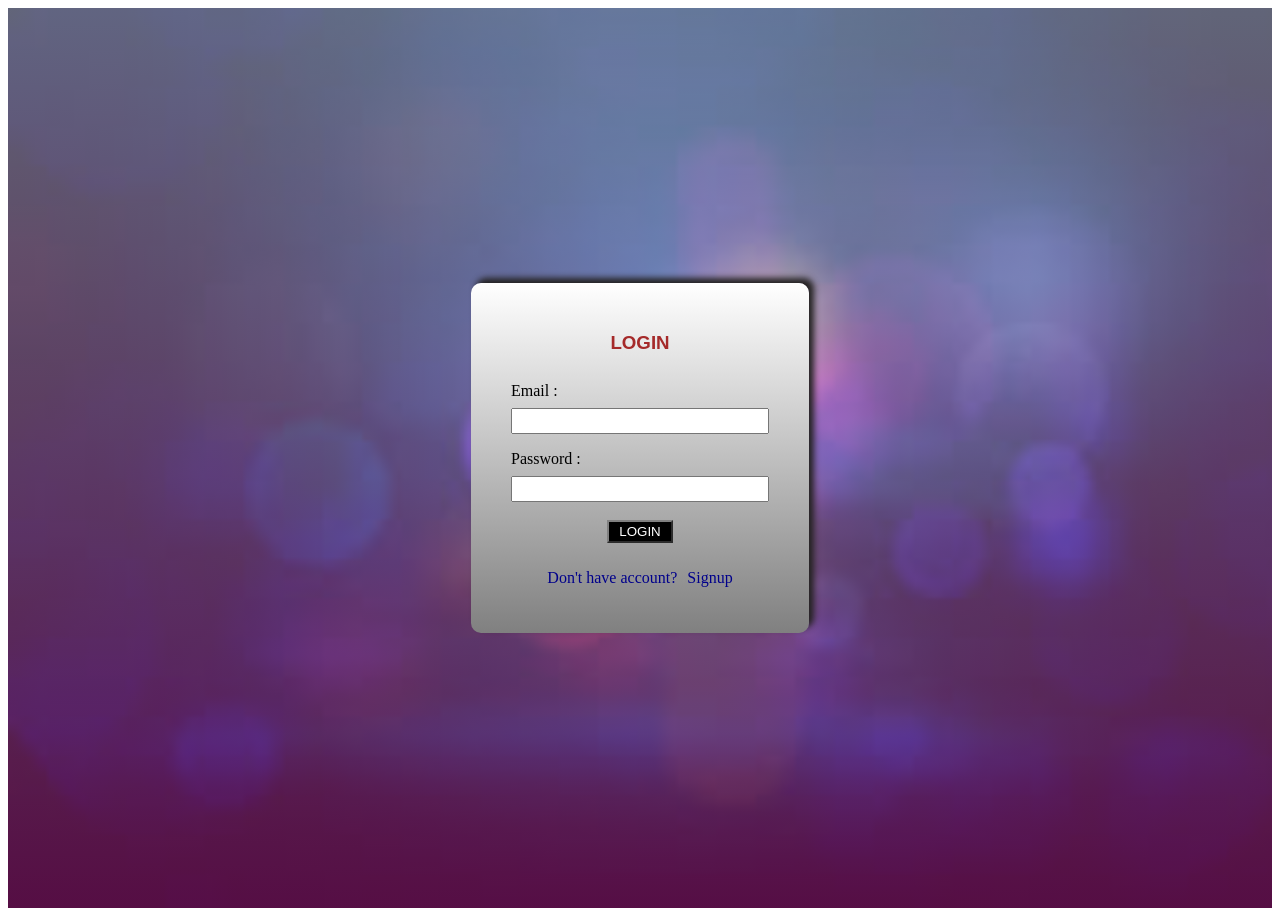
<file: Event_Management/index.html>
<!DOCTYPE html>
<html lang="en">
<head>
    <meta charset="UTF-8">
    <meta name="viewport" content="width=device-width, initial-scale=1.0">
    <title>Eventify | Discover Events Near You</title>
    <link rel="icon" type="image/png" href="party.png">
    <link rel="stylesheet" href="https://cdnjs.cloudflare.com/ajax/libs/font-awesome/6.5.0/css/all.min.css">
    <link href="https://cdn.jsdelivr.net/npm/bootstrap-icons@1.11.3/font/bootstrap-icons.css" rel="stylesheet">
    <link rel="stylesheet" href="style.css">
</head>
<body>
    <!-----------------------------------------------nav bar ------------------------------------->
   <div class="nav">
        <div class="container1">
            <div class="container2">
                <i class="fa-solid fa-champagne-glasses"></i>
                <p class="p">Eventify</p>
            </div>
            <i class="bi bi-list" id="menuIcon"></i>
        </div>
        <div class="container4" >
                <div class="button">
                    <a href="#home" class="btn">HOME</a>
                </div>
                <div class="button">
                    <a href="#about" class="btn">ABOUT US</a>
                </div>
                <div class="button CONTACT">
                    <a href="#contact" class="btn">CONTACT</a>
                </div>
                <div class="button CONTACT">
                    <a href="#contact" class="btn" id="logout">LOGOUT</a>
                </div>
        </div>
   </div>
   <!-------------------------------------nav bar completed ---------------------------------->

   <!-- ------------------  hero section box1 =1000 box2=300 box=300-------------------- -->
    <div class="box1" id="home">
        <div class="box2">
            <h1 class="h1">Find & Join Exciting Events in Your City</h1>
            <p class="dic">Find workshops, concerts, and community gatherings in your city.</p>
        </div>
        <div class="box3">
              <input type="search" placeholder="Search events" class="search">
                <button class="search-btn">
                  <i class="bi bi-search"></i>
               </button> 
        </div>
    </div>
    <!-- ------------------------------------------------ hero section ------------------------------------- -->

    <!-- /* ----------------------------------------------Event card------------------------------------------------------------ */ -->
    <div class="filter-buttons">
        <button data-filter="all" class="filter">All</button>
        <button data-filter="concert" class="filter">Concert</button>
        <button data-filter="workshop" class="filter">Workshop</button>
        <button data-filter="art" class="filter">Art</button>
        <button data-filter="wellness" class="filter">Wellness</button>
        <button data-filter="food" class="filter">Food</button>
        <button data-filter="comedy" class="filter">Comedy</button>
    </div>
    <div class="grid-container">
        <div class="item" data-category="concert">
            <div class="item2">
                <img src="event_card1.jpg" alt="" class="img">
            </div>
            <div class="item21">
                <div class="detail1">
                    <p>Summer Beats Live Concert</p>
                </div>
                <div class=detail2>
                    <p>March 25, 2025</p>
                </div>
                <div class="detail3">
                    <p><i class="bi bi-geo-alt-fill"></i> City Arena, New York</p>
                </div>
                <div class="view-details">
                    <button class="view" data-id="1">VIEW DETAILS</button>
                </div>
            </div>
        </div>
        <div class="item" data-category="workshop">
            <div class="item2">
                <img src="event_card2.jpg" alt="" class="img">
            </div>
            <div class="item21">
                <div class="detail1">
                    <p>Full Stack Web Dev Bootcamp</p>
                </div>
                <div class=detail2>
                    <p>April 2, 2025</p>
                </div>
                <div class="detail3">
                    <p><i class="bi bi-geo-alt-fill"></i>Tech Hub Center, San Francisco</p>
                </div>
                <div class="view-details">
                    <button class="view" data-id="2">VIEW DETAILS</button>
                </div>
            </div>
        </div>
        <div class="item" data-category="art">
            <div class="item2">
                <img src="event_card3.jpg" alt="" class="img">
            </div>
            <div class="item21">
                <div class="detail1">
                    <p>Modern Art & Creativity Expo</p>
                </div>
                <div class=detail2>
                    <p>April 10, 2025</p>
                </div>
                <div class="detail3">
                    <p><i class="bi bi-geo-alt-fill"></i>Downtown Art Gallery, Chicago</p>
                </div>
                <div class="view-details">
                    <button class="view" data-id="3">VIEW DETAILS</button>
                </div>
            </div>
        </div>
        <div class="item" data-category="wellness">
            <div class="item2">
                <img src="event_card4.jpg" alt="" class="img">
            </div>
            <div class="item21">
                <div class="detail1">
                    <p>Sunrise Yoga Retreat</p>
                </div>
                <div class=detail2>
                    <p>April 15, 2025</p>
                </div>
                <div class="detail3">
                    <p><i class="bi bi-geo-alt-fill"></i>Green Park Gardens, Los Angeles</p>
                </div>
                <div class="view-details">
                    <button class="view" data-id="4">VIEW DETAILS</button>
                </div>
            </div>
        </div>
        <div class="item" data-category="food">
            <div class="item2">
                <img src="event_card5.jpg" alt="" class="img">
            </div>
            <div class="item21">
                <div class="detail1">
                    <p>International Street Food Fest</p>
                </div>
                <div class=detail2>
                    <p>April 20, 2025</p>
                </div>
                <div class="detail3">
                    <p><i class="bi bi-geo-alt-fill"></i>Central Park, New York</p>
                </div>
                <div class="view-details">
                    <button class="view" data-id="5">VIEW DETAILS</button>
                </div>
            </div>
        </div>
        <div class="item" data-category="comedy">
            <div class="item2">
                <img src="event_card6.jpg" alt="" class="img">
            </div>
            <div class="item21">
                <div class="detail1">
                    <p>Laugh Out Loud Comedy Show</p>
                </div>
                <div class=detail2>
                    <p>April 28, 2025</p>
                </div>
                <div class="detail3">
                    <p><i class="bi bi-geo-alt-fill"></i>Grand Theater, Boston</p>
                </div>
                <div class="view-details">
                    <button class="view" data-id="6">VIEW DETAILS</button>
                </div>
            </div>
        </div>
        <div class="item" data-category="concert">
            <div class="item2">
                <img src="concert_image3.jpg" alt="" class="img">
            </div>
            <div class="item21">
                <div class="detail1">
                    <p>EDM Neon Night Festival</p>
                </div>
                <div class=detail2>
                    <p>April 5, 2025</p>
                </div>
                <div class="detail3">
                    <p><i class="bi bi-geo-alt-fill"></i>Sky Dome Stadium, Las Vegas</p>
                </div>
                <div class="view-details">
                    <button class="view" data-id="7">VIEW DETAILS</button>
                </div>
            </div>
        </div>
        <div class="item" data-category="concert">
            <div class="item2">
                <img src="concert_image2.jpg" alt="" class="img">
            </div>
            <div class="item21">
                <div class="detail1">
                    <p>Classical Symphony Evening</p>
                </div>
                <div class=detail2>
                    <p>April 18, 2025</p>
                </div>
                <div class="detail3">
                    <p><i class="bi bi-geo-alt-fill"></i>Grand Opera Hall, Chicago</p>
                </div>
                <div class="view-details">
                    <button class="view" data-id="8">VIEW DETAILS</button>
                </div>
            </div>
        </div>
        <div class="item" data-category="workshop">
            <div class="item2">
                <img src="workshop_2.jpg" alt="" class="img">
            </div>
            <div class="item21">
                <div class="detail1">
                    <p>UI/UX Design Masterclass</p>
                </div>
                <div class=detail2>
                    <p>April 12, 2025</p>
                </div>
                <div class="detail3">
                    <p><i class="bi bi-geo-alt-fill"></i>Innovation Lab, Seattle</p>
                </div>
                <div class="view-details">
                    <button class="view" data-id="9">VIEW DETAILS</button>
                </div>
            </div>
        </div>
        <div class="item" data-category="workshop">
            <div class="item2">
                <img src="workshop3.jpg" alt="" class="img">
            </div>
            <div class="item21">
                <div class="detail1">
                    <p>AI & Machine Learning Seminar</p>
                </div>
                <div class=detail2>
                    <p>April 22, 2025</p>
                </div>
                <div class="detail3">
                    <p><i class="bi bi-geo-alt-fill"></i>Silicon Tech Park, Austin</p>
                </div>
                <div class="view-details">
                    <button class="view" data-id="10">VIEW DETAILS</button>
                </div>
            </div>
        </div>
        <div class="item" data-category="art">
            <div class="item2">
                <img src="art2.webp" alt="" class="img">
            </div>
            <div class="item21">
                <div class="detail1">
                    <p>International Photography Expo</p>
                </div>
                <div class=detail2>
                    <p>April 19, 2025</p>
                </div>
                <div class="detail3">
                    <p><i class="bi bi-geo-alt-fill"></i>Lens Studio Hall, Boston</p>
                </div>
                <div class="view-details">
                    <button class="view" data-id="11">VIEW DETAILS</button>
                </div>
            </div>
        </div>
        <div class="item" data-category="art">
            <div class="item2">
                <img src="art3.jpg" alt="" class="img">
            </div>
            <div class="item21">
                <div class="detail1">
                    <p>Handmade Crafts & Design Fair</p>
                </div>
                <div class=detail2>
                    <p>April 27, 2025</p>
                </div>
                <div class="detail3">
                    <p><i class="bi bi-geo-alt-fill"></i>Artisan Market Square, Portland</p>
                </div>
                <div class="view-details">
                    <button class="view" data-id="12">VIEW DETAILS</button>
                </div>
            </div>
        </div>
        <div class="item" data-category="wellness">
            <div class="item2">
                <img src="wellness.jpg" alt="" class="img">
            </div>
            <div class="item21">
                <div class="detail1">
                    <p>Meditation & Mindfulness Camp</p>
                </div>
                <div class=detail2>
                    <p>April 21, 2025</p>
                </div>
                <div class="detail3">
                    <p><i class="bi bi-geo-alt-fill"></i>Peace Valley Resort, Colorado</p>
                </div>
                <div class="view-details">
                    <button class="view" data-id="13">VIEW DETAILS</button>
                </div>
            </div>
        </div>
        <div class="item" data-category="wellness">
            <div class="item2">
                <img src="wellness2.jpg" alt="" class="img">
            </div>
            <div class="item21">
                <div class="detail1">
                    <p>Outdoor Fitness Bootcamp</p>
                </div>
                <div class=detail2>
                    <p>April 30, 2025</p>
                </div>
                <div class="detail3">
                    <p><i class="bi bi-geo-alt-fill"></i>Central Fitness Arena, Miami</p>
                </div>
                <div class="view-details">
                    <button class="view" data-id="14">VIEW DETAILS</button>
                </div>
            </div>
        </div>
        <div class="item" data-category="food">
            <div class="item2">
                <img src="comedy1.jpg" alt="" class="img">
            </div>
            <div class="item21">
                <div class="detail1">
                    <p>Dessert Carnival 2025</p>
                </div>
                <div class=detail2>
                    <p>April 28, 2025</p>
                </div>
                <div class="detail3">
                    <p><i class="bi bi-geo-alt-fill"></i>Sweet Treats Plaza, Houston</p>
                </div>
                <div class="view-details">
                    <button class="view" data-id="15">VIEW DETAILS</button>
                </div>
            </div>
        </div>
        <div class="item" data-category="comedy">
            <div class="item2">
                <img src="comedy2.jpg" alt="" class="img">
            </div>
            <div class="item21">
                <div class="detail1">
                    <p>Saturday Night Open Mic</p>
                </div>
                <div class=detail2>
                    <p>May 3, 2025</p>
                </div>
                <div class="detail3">
                    <p><i class="bi bi-geo-alt-fill"></i>Smile Club Lounge, Denver</p>
                </div>
                <div class="view-details">
                    <button class="view" data-id="16">VIEW DETAILS</button>
                </div>
            </div>
        </div>
    </div>
    <!-- ----------------------------------------event cards completed------------------------------------- -->
    
    <section class="about" id="about">
        <div class="about-container">
            <h2>About Eventify</h2>
            <p>
                Eventify is your gateway to discovering and joining amazing events across the city.
                Whether it's music, art, workshops, wellness, or food festivals, we bring the community together.
                Explore events, connect with like-minded people, and make every experience unforgettable.
            </p>
            <div class="about-features">
                <div class="feature">
                    <i class="bi bi-search"></i>
                    <h3>Find Events</h3>
                    <p>Search and discover events that match your interests in your city.</p>
                </div>
                <div class="feature">
                    <i class="bi bi-people"></i>
                    <h3>Connect</h3>
                    <p>Meet people who share your passions and attend events together.</p>
                </div>
                <div class="feature">
                    <i class="bi bi-calendar-event"></i>
                    <h3>Stay Updated</h3>
                    <p>Never miss out on exciting happenings with our curated event updates.</p>
                </div>
            </div>
        </div>
    </section>

    <!-- --------------------------------- Aboutus completed ------------------------------------ -->

    <section class="contact" id="contact">
        <div class="contact-container">
            <h2>Contact Us</h2>
            <p>Have questions or suggestions? Reach out to us!</p>
            <form class="contact-form">
                <input type="text" placeholder="Your Name" required>
                <input type="email" placeholder="Your Email" required>
                <textarea placeholder="Your Message" rows="6" required></textarea>
                <button type="submit">Send Message</button>
            </form>
        </div>
    </section>

    <!-- ---------------------------------------contact us completed------------------------- -->

    <footer class="footer">
        <div class="footer-container">

        <!-- Column 1 -->
            <div class="footer-box">
                <h2>Eventify</h2>
                <p>Your one-stop solution for unforgettable events. We bring ideas to life.</p>
            </div>

        <!-- Column 2 -->
            <div class="footer-box">
                <h3>Quick Links</h3>
                <ul>
                    <li><a href="#">Home</a></li>
                    <li><a href="#">Events</a></li>
                    <li><a href="#">About</a></li>
                    <li><a href="#">Contact</a></li>
                </ul>
            </div>

        <!-- Column 3 -->
            <div class="footer-box">
                <h3>Contact Us</h3>
                <p>Email: info@eventify.com</p>
                <p>Phone: +91 9876543210</p>
                <p>Hyderabad, India</p>
            </div>

        <!-- Column 4 -->
            <div class="footer-box">
                <h3>Newsletter</h3>
                <p>Subscribe for latest events</p>
                <input type="email" placeholder="Enter your email">
                <button>Subscribe</button>
            </div>

        </div>

        <div class="footer-bottom">
            <p>© 2026 Eventify | Designed by Grishma 💜</p>
        </div>
    </footer>
    <!-- /* ----------------------------------------------Footer  completed------------------------------------------------------------ */ -->
    
    <div class="modal">
        <div class="modal_content">
            <div>
                <i class="bi bi-x" id="closebtn"></i>
            </div>
            <div>
                <p class="titles"></p>
            </div>
            <div class="img_block">
                <img src="" alt="">
            </div>
            <div>
                <p class="desc"></p>
            </div>
            <div id="dates">
                <i class="bi-calendar-event"></i><p class="dates"></p>
            </div>
            <div id="locations">
                <i class="bi-geo-alt"></i><p class="locations"></p>
            </div>
            <div>
                <p class="prices"></p>
            </div>
        </div>
    </div>
    
    <script src="script.js"></script>
</body>
</html>
</file>
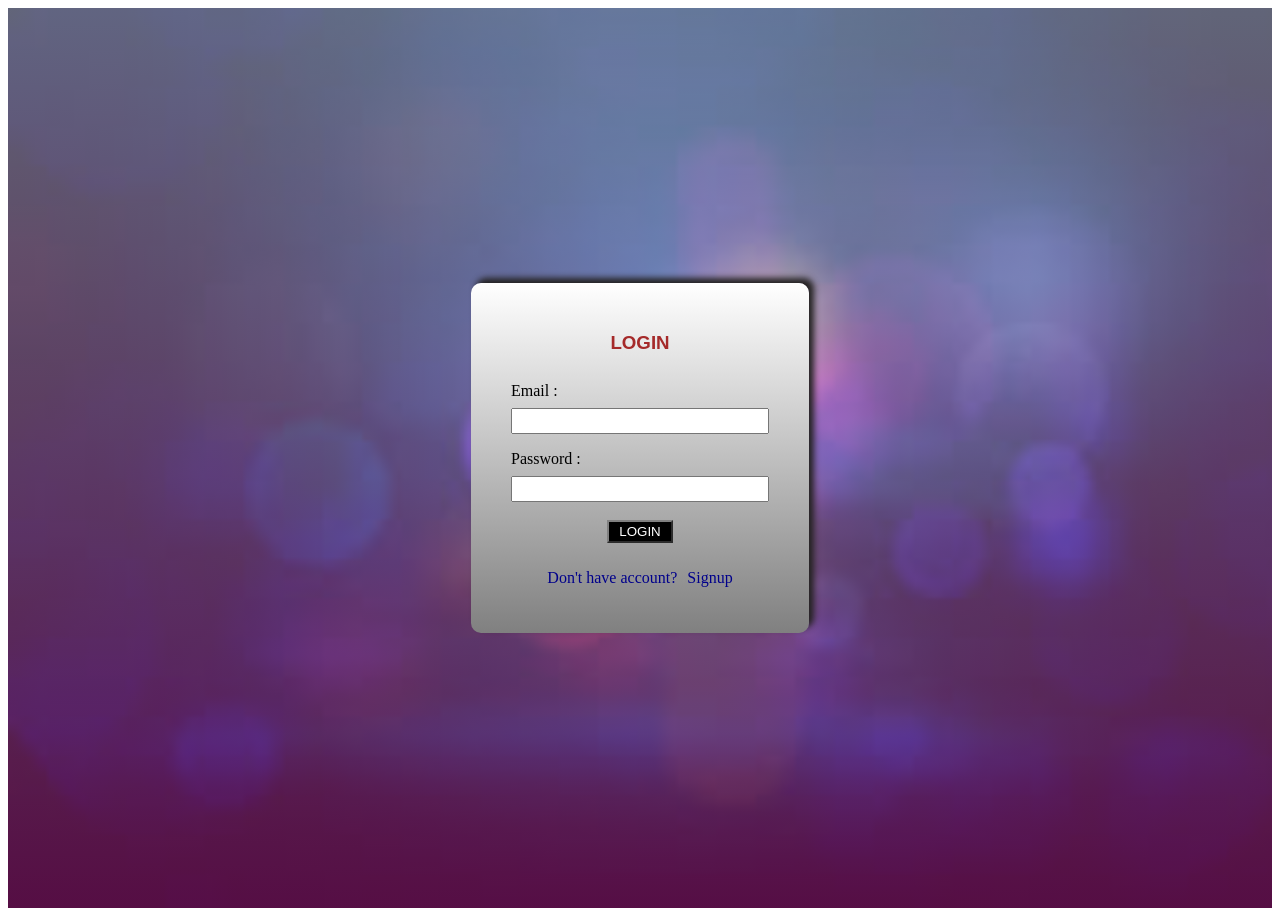
<file: Event_Management/login.html>
<!DOCTYPE html>
<html lang="en">
<head>
    <meta charset="UTF-8">
    <meta name="viewport" content="width=device-width, initial-scale=1.0">
    <title>Document</title>
    <link rel="stylesheet" href="login.css">
</head>
<body>
    <div class="container1">
        <div class="container2">
            <div>
                <h3>LOGIN</h3>
            </div>
            <div class="info">
                Email : <input type="email" id="ename">
                <span class="err"></span>
                Password : <input type="password" id="pwd">
                <span class="err"></span>
            </div>
            <div>
                <button id="btn">LOGIN</button>
            </div>
            <div class="success">
                <h4>Successfully Logged in!</h4>
            </div>
            <div class="last">
                <p>Don't have account?</p>
                <p id="signup">Signup</p>
            </div>
        </div>
    </div>
    <script src="login.js"></script>
</body>
</html>
</file>
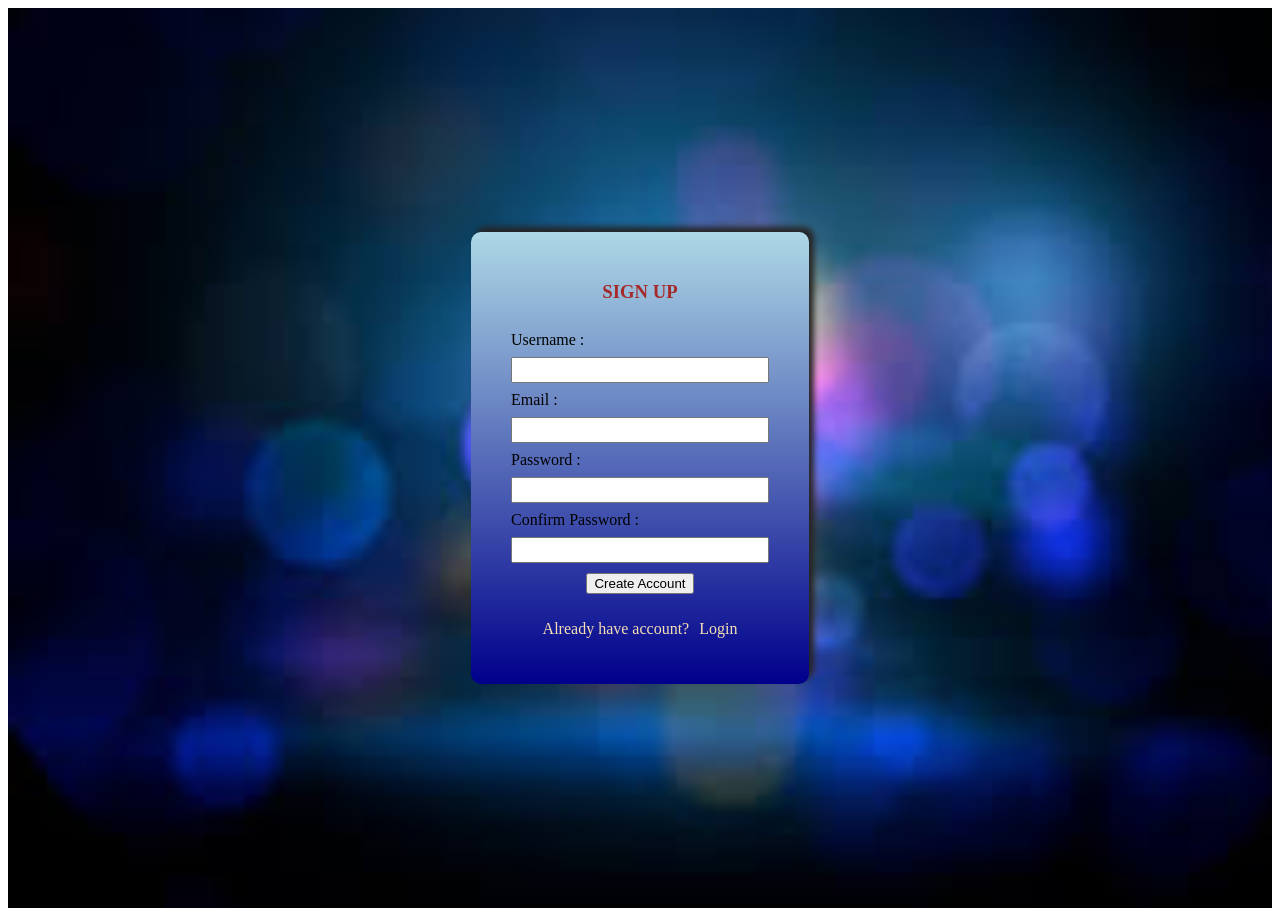
<file: Event_Management/signup.html>
<!DOCTYPE html>
<html lang="en">
<head>
    <meta charset="UTF-8">
    <meta name="viewport" content="width=device-width, initial-scale=1.0">
    <title>Document</title>
    <link rel="stylesheet" href="signup.css">
</head>
<body>
    <div class="container1">
        <div class="container">
            <div>
                <h3>SIGN UP</h3>
            </div>
            <div class="info">
                Username : <input type="text" id="uname">
                <span class="err"></span>
                Email : <input type="email" id="ename">
                <span class="err"></span>
                Password : <input type="password" id="pwd">
                <span class="err"></span>
                Confirm Password : <input type="password" id="cpwd">
                <span class="err"></span>
            </div>
            <div>
                <button type="button" id="btn">Create Account</button>
            </div>
            <div class="success">
                <h4>Successfully signup!</h4>
            </div>
            <div class="last">
                <p>Already have account?</p>
                <p id="login">Login</p>
            </div>
        </div>
    </div>
    <script src="signup.js"></script>
</body>
</html>
</file>
<file: Event_Management/style.css>
.nav{
    background-color: rgb(73,65,65);
    display:flex;
    justify-content: space-between;
    align-items:center;
    padding:10px 30px;
    
}

.container1{
    display:flex;
    align-items:center;
    gap:15px;
}

.p{
    font-size:16px;
}

.container2{
    background-color: chocolate;
    border-radius:50px;
    display: flex;
    justify-content: center;
    align-items: center;
    gap:10px;
    padding:12px 18px;
}

.container4{
    display:flex;
    gap:40px;
}

.btn{
    background-color:#ffffff;
    font-weight:600;
    border-radius: 10px;
    display: inline-block;
    text-decoration: none;
    font-size:10px;
    color:Black;
    padding:10px 10px;
}

.bi.bi-list,.bi-x{
    color:white;
    font-size: 40px;
    display:none
    
}

/* -------------------------------------nav bar styling completed------------------------------------------ */

.box1{
    background:linear-gradient(rgba(0,0,0,0.4), rgba(0,0,0,0.5)),url("event.jpg");
    background-repeat: no-repeat;
    background-size:cover;
}

.box2{
    height:400px;
    display:flex;
    flex-direction: column;
    gap:20px;
    justify-content: center;
    align-items: center;
    color: cornsilk;
}

.h1{
    font-size:40px ;
    animation: headsection 1s ease ;
}

@keyframes headsection{
    0%{
        opacity:0;
        transform:translateX(-40px);
    }
    100%{
        opacity:1;
        transform:translateX(0);
    }
}


.dic{
    font-size:20px;
    animation: disc  1s ease-out 1s ;
}

@keyframes disc{
    0%{
        opacity:0;
        transform: translateY(20px);
    }
    100%{
        opacity:1;
        transform: translateY(0px);
    }
}

h1, p {
    margin: 0;
    padding: 0;
    
}

.box3{
    padding:40px 0;
    width:100%;
    display: flex;
    justify-content: center;
    align-items: center;
    gap:10px ;
    animation: srch 1s ease-out 2s; 
}

@keyframes srch{
     0%{
        opacity:0;
        transform: translateY(30px);
    }
    100%{
        opacity:1;
        transform: translateY(0px);
    }
}

.search{
    background-color: antiquewhite; 
    height:30px; 
    width:min(500px, 90%); 
    font-size:15px;
    border-radius: 8px;
    padding-left: 15px;
}

.search-btn{
    height:28px;
    width:25px;
    border: none;
    background-color:chocolate;
    border-radius: 8px;
    cursor: pointer;
}

.search-btn i{
    font-size:15px;
    color: white;
}

/* ----------------------------Hero section completed------------------------------------------------------------------- */
.filter-buttons{
    display: flex;
    flex-wrap: wrap;
    margin-top: 20px;
    margin-left: 40px;
    gap:20px;
    justify-content: center;
    align-items: center;
}

.filter{
    padding: 12px 25px;
    font-size:14px;
    border: none;
    border-radius: 25px;
    cursor: pointer;
    background-color: #f2f2f2;
    transition: all 0.3s ease;
    
}

.filter:hover {
    background-color: black;
    color: white;
}

/* Active button */
.active{
    background-color: black;
    color: white;
}

/*----------------------------------------------filter completed ------------------------------------------------------------ */

.grid-container{
    display: grid;
    grid-template-columns: repeat(3,1fr);
    gap: 40px;
    width: 90%;
    margin:60px auto;
}

.item{
    background: linear-gradient(180deg, #1a1a1a, #2b2b2b);
    border: 1px solid chocolate;
    border-radius: 18px;
    overflow: hidden;
    padding: 0;
    transition: 0.3s ease;
    box-shadow: 0 8px 25px rgba(0,0,0,0.4);
}

.item:hover{
    transform: translateY(-10px);
    box-shadow: 0 15px 35px rgba(0,0,0,0.6);
}

.item2{
    height: 250px;
}
.item21{
    display:flex;
    flex-direction: column;
    gap:10px;
    padding:30px;
}


.img{
    height:100%;
    width:100%;
    object-fit: cover;
    border-radius: 12px;
}

.detail1{
    border-radius: 12px;
}

.detail1>p{
    font-size:20px;
    text-align: center;
    display: flex;
    justify-content: center;
    font-family: 'Gill Sans', 'Gill Sans MT', Calibri, 'Trebuchet MS', sans-serif;
    color:  rgb(142, 225, 142);
    font-weight: 600;
    color:white;
    margin: 0;
}

.detail2{
    border-radius: 12px;

}

.detail2>p{
    display: flex;
    justify-content: center;
    align-content: center;
     font-size:16px;
     font-weight: 600;
    color: white;
}

.detail3{
    border-radius: 12px;
}

.detail3>p{
    display: flex;
    justify-content: center;
    align-content: center;
    font-size:15px;
    color: #dddddd;
}

.bi,.bi-geo-alt-fill{
    color: chocolate;
    margin-right: 6px;
}

.view-details{
    border-radius: 12px;
    display:flex;
    justify-content: center;
    align-content: center;

}

.view{
    width: 100%;
    padding: 12px;
    border-radius: 12px;
    font-size: 10px;
    font-weight: 600;
    border: none;
    background-color: chocolate;
    color: white;
    cursor: pointer;
    transition: 0.3s;
}

.view:hover{
    background-color: rgb(150,70,20);
}
/* ----------------------------------------------Event card completed ------------------------------------------------------------ */

.about{
    background-color: #2c2c2c;
    color: #f5f5f5;
    padding: 80px 0;
    text-align: center;
    margin-bottom: 10px;
}

.about-container{
    width: 90%;
    max-width: 1200px;
    margin: auto;
}

.about h2{
    font-size:30px;
    color: chocolate;
    margin-bottom: 25px;
}

.about p{
    font-size:16px;
    line-height: 1.8;
    max-width: 800px;
    margin: 0 auto 50px auto ;
}

.about-features{
    display: flex;
    justify-content: space-around;
    flex-wrap: wrap;
    gap: 40px;
}

.feature{
    background: #3a3a3a;
    padding: 25px;
    border-radius: 15px;
    flex-basis:250px;
    flex-grow: 1;
    flex-shrink: 1;
    transition: transform 0.3s ease, box-shadow 0.3s ease;
}

.feature:hover{
    transform: translateY(-10px);
    box-shadow: 0 10px 25px rgba(0,0,0,0.5);
}

.feature i{
    font-size: 40px;
    color: chocolate;
}

.feature h3{
    font-size: 22px;
    color: #ffcc80;
}

.feature p{
    font-size:16px;
    color: #ddd;
}

/* -----------------------------------About completed--------------------------------------- */

.contact{
    background-color: #1a1a1a;
    color: #f5f5f5;
    padding:20px 0;
    text-align: center;
    margin-bottom: 10px;
}

.contact-container{
    width: 90%;
    max-width: 700px;
    margin: auto;
}

.contact h2{
    font-size:30px;
    color: chocolate;
}

.contact p{
    font-size:15px;
    margin-bottom:20px;
    color: #ddd;
}

.contact-form input,
.contact-form textarea{
    width: 100%;
    padding: 15px;
    margin-bottom: 20px;
    border-radius: 10px;
    border: none;
    font-size: 13px;
}

.contact-form button{
    padding: 10px 20px;
    border-radius: 10px;
    border: none;
    background-color: chocolate;
    color: white;
    font-size: 15px;
    cursor: pointer;
    transition: 0.3s;
}

.contact-form button:hover{
    background-color: #a65c3c;
}


/* -----------------------------------------contactus completed----------------------------- */

.footer{
    background: linear-gradient(135deg, #4b2e2e, #6d4c41);
    color: #f5f5f5;
}

.footer-box h2,
.footer-box h3{
    color: #ffcc80;
    margin-bottom: 15px;
}

.footer-container{
    width: 90%;
    margin:auto;
    display: grid;
    grid-template-columns: repeat(auto-fit, minmax(220px,1fr));
    gap:40px;
}

.footer-box p{
    font-size: 14spx;
    line-height: 1.6;
}

.footer-box ul{
    list-style: none;
    padding: 0;
}

.footer-box ul li{
    margin-bottom: 8px;
}

.footer-box ul li a{
    text-decoration: none;
    color: white;
    transition: 0.3s;
}

.footer-box ul li a:hover{
    color: #ff9800;
    padding-left: 5px;
}

.footer-box input{
    width: 100%;
    padding: 8px;
    border: none;
    margin-top: 10px;
    border-radius: 4px;
}

.footer-box button{
    margin-top: 10px;
    padding: 8px 15px;
    border: none;
    background-color: #ff9800;
    color: white;
    cursor: pointer;
    border-radius: 4px;
    transition: 0.3s;
}

.footer-box button:hover{
    background-color: #e68900;
}

.footer-bottom{
    text-align: center;
    padding: 20px;
    margin-top: 40px;
    border-top: 1px solid rgba(255,255,255,0.2);
    font-size: 13px;
}

.footer-box h2{
    font-size:18px;
}

.footer-box h3{
    font-size:18px;
}

.footer-box p,
.footer-box ul li a{
    font-size: 14px;
}

.footer-bottom p{
    font-size: 13px;
}

.footer{
    padding: 60px 0 0 0;
}

/* ------------------------------------------footer completed----------------------------------------- */

.modal_content{
    width:min(70%,400px);
    max-height:80vh;
    overflow-y: auto;
    position: relative;
    background: #111827; 
    display: flex;               
    flex-direction: column;
    gap:20px;
    box-shadow: 2px 3px 10px ;
    padding:15px 10px;
    background: #111827; 
    border-radius: 18px;
}

#closebtn {
    position: absolute;
    top: 15px;
    right:5px;
    font-size: 34px;
    color: #9ca3af;
    cursor: pointer;
    transition: 0.2s ease;
    display:flex
}

#closebtn:hover {
    color: #ef4444;
    transform: scale(1.1);
}

.modal{
    position: fixed;
    inset:0;
    display:none;
    justify-content: center;
    align-items: center;
    background: rgba(0,0,0,0.7);
}

.modal_content .titles{
    letter-spacing: 1px;
    text-align: center;
    font-size:25px;
    color: #f9fafb;
}

.modal_content .desc{
    text-align: center;
    font-size:15px;
    word-spacing:7px;
    padding:0 10px;
    color:wheat;
}

.modal_content .dates{
    text-align: center;
    font-size:15px;
    color: gray;
}

#dates {
   display: flex;
   justify-content: center;
   align-items: center;
   column-gap: 10px;
   
}

#dates i{
    color: wheat;
}

.modal_content .locations{
    text-align: center;
    font-size:15px;
    color:#A78BFA;
}

#locations {
   display: flex;
   justify-content: center;
   align-items: center;
   column-gap: 10px;
   
}
#locations i{
    color:red
}

.modal_content .prices{
    text-align: center;
    font-size:20px;
    color: #34D399;
}

.modal_content img{
    width:100%;
    max-height:250px;
    object-fit: cover;
    border-radius: 12px;
}

.shows{
    display:flex;
}

/* -----------------------------------------modal completed ------------------------------------------ */


/* --------------------------media quries for tablets------------------------- */

@media(max-width:1024px){
    .nav{
        padding:10px 10px;
    }
    .p{
        font-size:15px;
    }


    .container4{
        display:flex;
        gap:20px;
    }

    .btn{
        height:auto;
        width:auto;
        font-size:10px;
        border-radius:10px;
        box-shadow: 3px 3px 2px;
        padding:10px 25px;
    }

    .bi.bi-list{
        color:white;
        font-size: 40px;
        display:none
        
    }


    /* -------------------------------------nav bar styling completed------------------------------------------ */
    .box1{
        background:linear-gradient(rgba(0,0,0,0.4), rgba(0,0,0,0.5)),url("event.jpg");
        background-repeat: no-repeat;
        background-size:cover;
    }

    .box2{
        height:400px;
    }

    .h1{
        font-size:30px ;
    }


    .dic{
        font-size:15px;
    }

    h1, p {
        margin: 0;
        padding: 0;
        
    }

    .search{
        height:30px; 
        width: 70%; 
        font-size:12px;
    }

    .search-btn{
        height:30px;
        width:20px;
    }

    .search-btn i{
        display: block;
        font-size:10px;
        color: white;
    }
    /* ----------------------------Hero section completed------------------------------------------------------------------- */
    
    .about{
        padding:20px 0;
        text-align: center;
        margin-bottom: 10px;
    }

    .about h2{
        font-size:25px;
    }

    .about p{
        font-size:15px;
    }

    .about-features{
        gap:20px;
    }

    .feature{
        flex-basis:200px;
    }

    .feature i{
        font-size: 20px;
    }

    .feature h3{
        font-size: 20px;
    }

    .feature p{
        font-size:15px;
    }


    /* -------------------------about us completed----------------------------------------------- */
    .contact h2{
        font-size:25px;
    }

    .contact p{
        font-size: 15px;
    }

    .contact-form input,
    .contact-form textarea{
        font-size: 13px;
    }

    .contact-form button{
        font-size:15px;
    }


    /* ------------------------------------contact us completed--------------------------------- */

    /* ----------------------------------------------Event card------------------------------------------------------------ */
    .grid-container{
        display: grid;
        grid-template-columns: repeat(2,1fr);
        gap:25px;
        width: 90%;
        margin:60px auto;
    }

    .item1{
        grid-column: 1/3;
        background-color: rgb(40, 39, 39);
        display: flex;
        justify-content: center;
        align-items: center;
        margin-top: 10px;
    }

    .detail1>p{
        font-size:18px;
    }

    .detail2>p{
        font-size:14px;
    }

    .detail3>p{
        font-size:14px;
    }

    .view{
        font-size:8px;
    }

}

/* --------------------------------------mobile --------------------------------------------- */
@media(max-width:768px){
    .nav{
        flex-direction:column;
        align-items:stretch;
        
    }

    .container1{
        display:flex;
        justify-content:space-between;
        align-items:center;
    }

    .p{
        font-size:12px;
    }

    .container2{
        background-color: chocolate;
        border-radius:500px;
        display: flex;
        justify-content: space-between;
        align-items: center;
        padding:15px;
    }

    .container4{
        overflow: hidden;
        max-height:0;
        flex-direction:column;
        gap:15px;
        margin-top:10px;
        opacity:0;
        transition: 0.5s ease;
    }

    .show{
        min-height:180px;
        opacity:1;
    }

    .button{
        margin-right: 20px;
        text-align: center;  
    }

    .btn{
        width:100%;
        border-radius: 0;
        font-size: 10px;
    }

    .bi.bi-list,.bi-x{
        display:block;
        font-size:30px;
        cursor:pointer;
    }

    #menuIcon {
        font-size:20px;
        cursor: pointer;
        transition: 0.5s ease;
    }

    .rotate{
    transform: rotate(180deg);
    }

    /* -------------------------------------------------nav bar completed----------------------------------------*/

    .box2{
        height:300px;
        display:flex;
        flex-direction: column;
        gap:20px;
        justify-content: center;
        align-items: center;
        color: cornsilk;
    }

    .h1{
        font-size:16px ;
    }


    .dic{
        font-size:10px;
    }

   .search{
        background-color: antiquewhite; 
        height:25px; 
        width:min(500px,70%); 
        font-size:10px;
        border-radius: 8px;
        padding-left: 15px;
    }

    .search-btn{
        height:25px;
        width:24px;
        border: none;
        background-color:chocolate;
        border-radius: 8px;
        cursor: pointer;
    }

    .search-btn i{
        display: block;
        font-size:10px;
        color: white;
    }

    /* ------------------------------------- Hero section completed -------------------------------- */
    .filter{
        padding: 10px 20px;
        font-size:10px;
    }

    /* ------------------------------------------------- filter content ---------------------------------------- */
    
    .about{
    background-color: #2c2c2c;
    color: #f5f5f5;
    padding: 20px 0;
    text-align: center;
    margin-bottom: 10px;
    }

    .about-container{
        width: 90%;
        max-width: 1200px;
        margin: auto;
    }

    .about h2{
        font-size:20px;
        color: chocolate;
        margin-bottom: 25px;
    }

    .about p{
        font-size:10px;
        line-height: 1.8;
        max-width: 800px;
        margin: 0 auto 20px auto ;
    }

    .about-features{
        display: flex;
        justify-content: space-around;
        flex-wrap: wrap;
        gap: 20px;
    }

    .feature{
        background: #3a3a3a;
        padding: 25px;
        border-radius: 15px;
        flex-basis:120px;
        flex-grow: 1;
        flex-shrink: 1;
        transition: transform 0.3s ease, box-shadow 0.3s ease;
    }

    .feature:hover{
        transform: translateY(-10px);
        box-shadow: 0 10px 25px rgba(0,0,0,0.5);
    }

    .feature i{
        font-size:15px;
        color: chocolate;
    }

    .feature h3{
        font-size:15px;
        color: #ffcc80;
    }

    .feature p{
        font-size:10px;
        color: #ddd;
    }

    /* -------------------------------------- About section completed-------------------------------------- */

    .contact h2{
        font-size: 20px;
    }

    .contact p{
        font-size: 10px;
    }

    .contact-form{
        padding:0 20px
    }

    .contact-form input,
    .contact-form textarea{
    
        font-size: 10px;
    }

    .contact-form button{
        font-size: 12px;
    }

    /* ---------------------------------contactus completed--------------------------------------------- */
    .grid-container{
        display: grid;
        grid-template-columns: repeat(1,1fr);
        gap:20px;
        width:80%;
        margin:40px auto;
    }

    .item1{
        grid-column: 1/2;
        background-color: rgb(40, 39, 39);
        display: flex;
        justify-content: center;
        align-items: center;
        margin-top: 10px;
    }

    .detail1>p{
        font-size:18px;
    }

    .detail2>p{
        font-size:10px;
    }
    .detail3>p{
        font-size: 10px;
    }

    .img{
        height:250;
        width:100%;
    }

    .view{
        font-size: 8px;
    }
    /* -------------------------------------event card completed----------------------------- */

    .footer-box h2,
    .footer-box h3{
        color: #ffcc80;
        margin-bottom: 15px;
    }

    .footer-container{
        gap:10px;
    }

    .footer-box p{
        font-size:10px;
        line-height: 1.6;
    }

    .footer-box ul li a:hover{
        color: #ff9800;
        padding-left: 5px;
    }

    .footer-box input{
        font-size:10px;
        width:80%;
    }

    .footer-box button{
        font-size:10px;
    }

    .footer-box button:hover{
        background-color: #e68900;
    }

    .footer-bottom{
        font-size: 14px;
    }

    .footer-box h2{
        font-size:15px;
    }

    .footer-box h3{
        font-size:15px;
    }

    .footer-box p,
    .footer-box ul li a{
        font-size:10px;
        word-spacing:2px;
    }

    .footer-bottom p{
        font-size:10px;
    }

    .footer{
    padding: 30px 0 0 0;
    }

/* ------------------------------------------footer completed----------------------------------------- */
    .modal_content{
    width:min(70%,400px);
    max-height:60vh;
    overflow-y: auto;
    position: relative;
    background: #111827; 
    display: flex;               
    flex-direction: column;
    gap:20px;
    box-shadow: 2px 3px 10px ;
    padding:15px 10px;
    background: #111827; 
    border-radius: 18px;
    }

    #closebtn {
        position: absolute;
        top: 15px;
        right:5px;
        font-size: 34px;
        color: #9ca3af;
        cursor: pointer;
        transition: 0.2s ease;
        display:flex;
        margin-bottom: 5px;
    }

    #closebtn:hover {
        color: #ef4444;
        transform: scale(1.1);
    }

    .modal{
        position: fixed;
        inset:0;
        display:none;
        justify-content: center;
        align-items: center;
        background: rgba(0,0,0,0.7);
    }

    .modal_content .titles{
        letter-spacing: 1px;
        text-align: center;
        font-size:25px;
        color: #f9fafb;
    }

    .modal_content .desc{
        text-align: center;
        font-size:15px;
        word-spacing:7px;
        padding:0 10px;
        color:wheat;
    }

    .modal_content .dates{
        text-align: center;
        font-size:15px;
        color: gray;
    }

    #dates {
    display: flex;
    justify-content: center;
    align-items: center;
    column-gap: 10px;
    
    }

    #dates i{
        color: wheat;
    }

    .modal_content .locations{
        text-align: center;
        font-size:15px;
        color:#A78BFA;
    }

    #locations {
    display: flex;
    justify-content: center;
    align-items: center;
    column-gap: 10px;
   
    }
    #locations i{
        color:red
    }

    .modal_content .prices{
        text-align: center;
        font-size:20px;
        color: #34D399;
    }

    .modal_content img{
        width:100%;
        max-height:200px;
        object-fit: cover;
        border-radius: 12px;
    }

    .shows{
        display:flex;
    }


}
</file>
<file: Event_Management/login.css>
.info{
    display: flex;
    flex-direction: column;
    gap:8px;
}

.container2{
    display:flex;
    flex-direction: column;
    gap:10px;
    justify-content: center;
    align-items: center;
    background:linear-gradient(white,grey);
    padding:30px 40px;
    border-radius: 10px;
    box-shadow: 5px -5px  6px rgb(37, 35, 35);
}

.container2 h3{
    color:brown;
    font-family: Arial, Helvetica, sans-serif;
    font-weight: bold;
}


.container1{
    height:100vh;
    display: flex;
    justify-content: center;
    align-items: center;
    background-image:linear-gradient(to bottom, rgba(186, 192, 228, 0.52), rgba(117, 19, 93, 0.73)), 
                    url("background.jpg");
    background-repeat: no-repeat;
    background-size: cover;
}

.last{
    display:flex;
    gap:10px;
    color:darkblue;
}

#signup{
    transition:0.3s ease;
}

#signup:hover {
    text-decoration: underline;
    cursor: pointer;
    color:black;
}

#ename,#pwd{
    height:20px;
    width:250px;
}

#btn{
    background-color: black;
    color: white;
    padding:2px 10px ;
    border-color: grey;
}

.show{
    color: red;
    display:block;
}

.success{
    display:none;
}

.show_success{
    display:block;
}

/* -------------------------------------------------------------------------------------------------------------- */

@media(max-width:768px){
    .info{
        gap:5px;
    }

    .container2{
        gap:10px;
        padding:20px 20px;
    }

}
</file>
<file: Event_Management/signup.css>
.info{
    display: flex;
    flex-direction: column;
    gap:8px;
}

.container{
    display:flex;
    flex-direction: column;
    gap:10px;
    justify-content: center;
    align-items: center;
    background:linear-gradient(lightblue, darkblue);
    padding:30px 40px;
    border-radius: 10px;
    box-shadow: 5px -5px  6px rgb(37, 35, 35);

}

.container h3{
    color:brown
}


.container1{
    height:100vh;
    display: flex;
    justify-content: center;
    align-items: center;
    background-image: url("background.jpg");
    background-repeat: no-repeat;
    background-size: cover;
}

#uname,#ename,#pwd,#cpwd{
    height:20px;
    width:250px;
}

.last{
    display:flex;
    gap:10px;
    color: wheat;
}

#login{
    transition:0.3s ease;
}

#login:hover {
    text-decoration: underline;
    cursor: pointer;
    color:whitesmoke;
}

.err{
    display:none;
}

.show{
    color: red;
    display:block;
}

.success{
    display:none;
}

.show_success{
    display:block;
}

/* ------------------------------------------------------------------------------------------- */

@media(max-width:768px){
    .info{
        gap:6px;
    }

    .container{
        gap:10px;
        padding:20px 20px;
    }
 }
</file>
